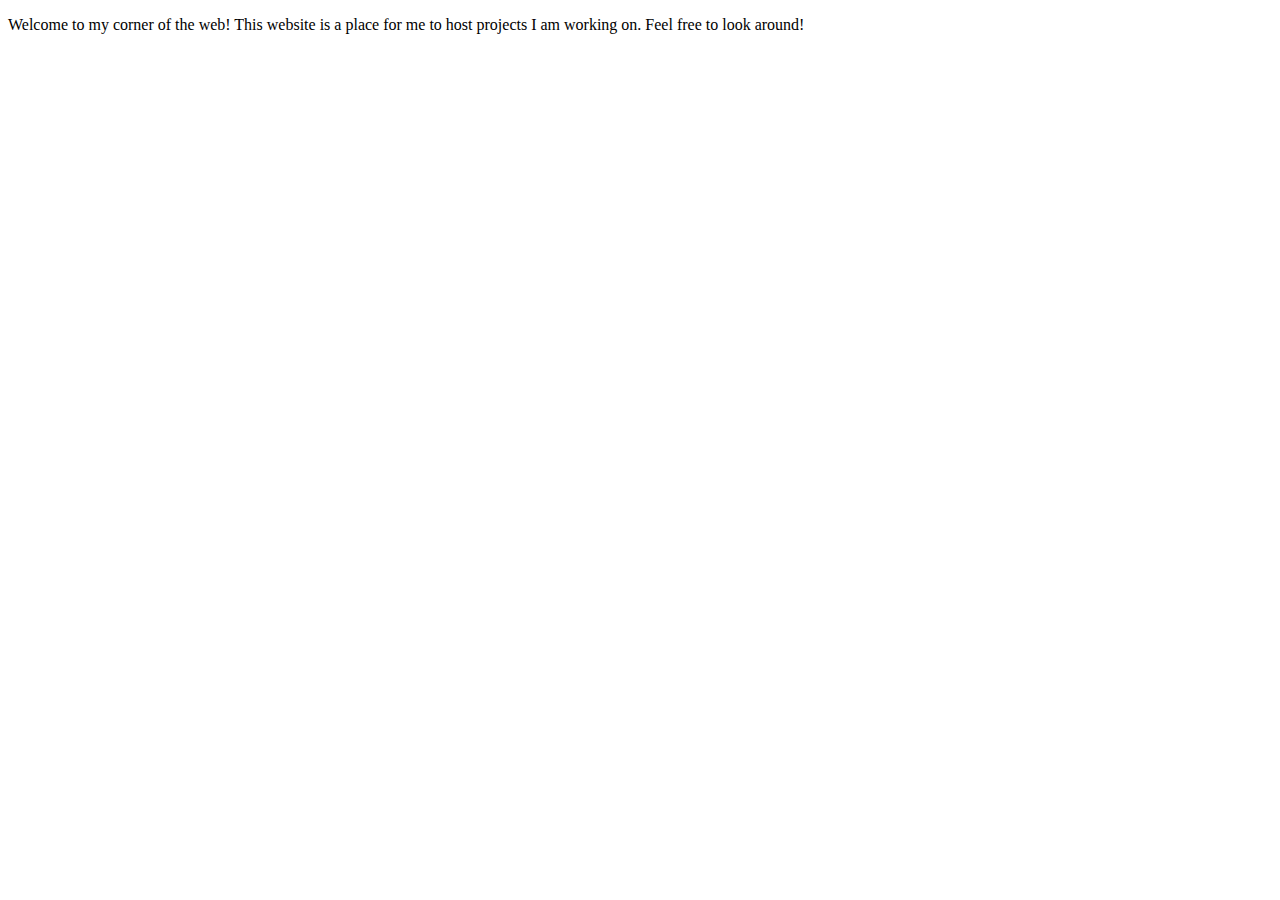
<file: src/main/resources/templates/index.html>
<!DOCTYPE html>
<html xmlns:th="http://www.thymeleaf.org">
<head th:replace="fragments.html :: head(title='Index')"></head>
<body>
    <nav th:replace="fragments.html :: nav(title='Index')"></nav>
    <main class="container-fluid">
    <p>Welcome to my corner of the web! This website is a place for me to host projects I am working on. Feel free to look around!</p>
    </main>
</body>
</html>
</file>
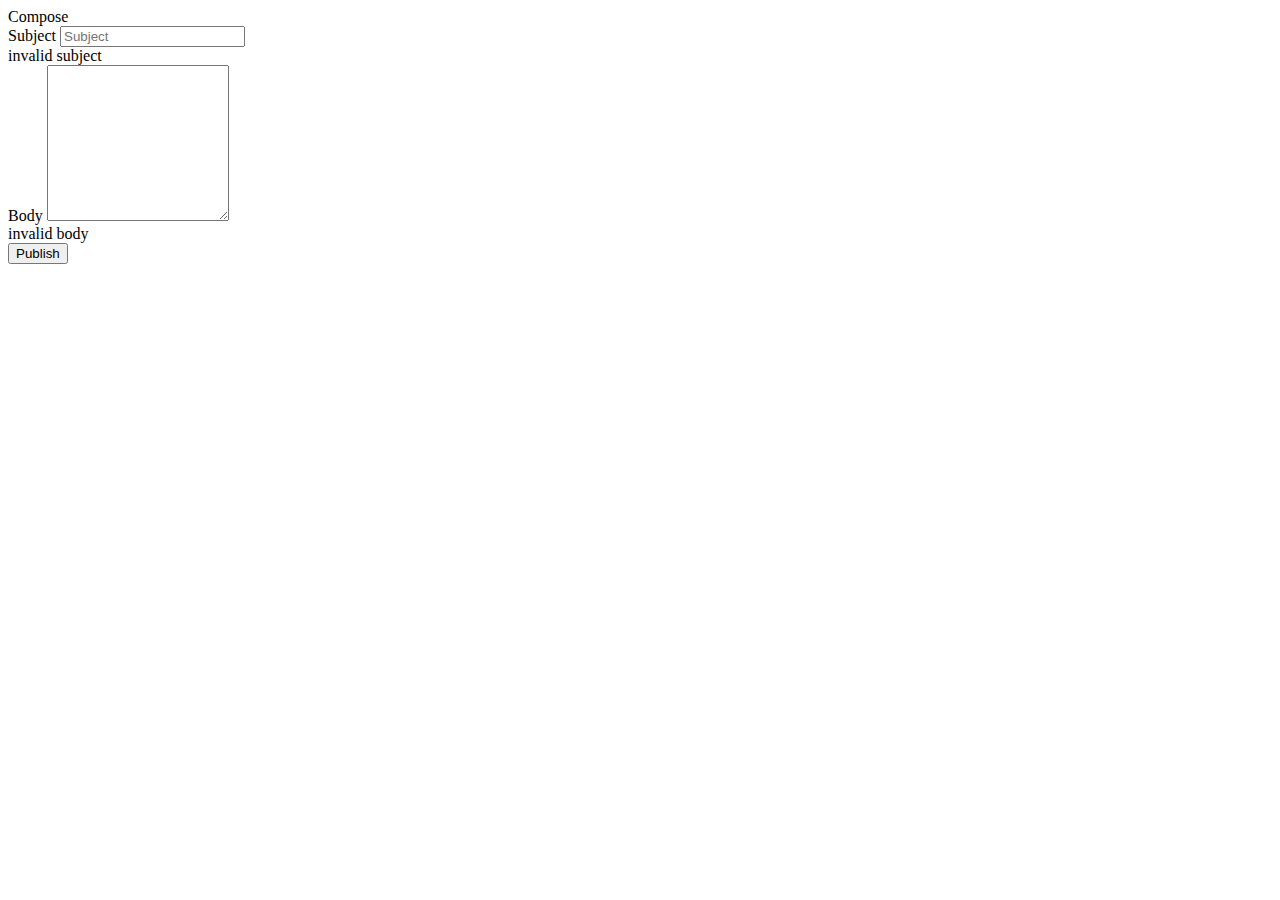
<file: src/main/resources/templates/compose.html>
<!DOCTYPE html>
<html xmlns:th="http://www.thymeleaf.org">
<head th:include="fragments.html :: head(title='Compose')"></head>
<body>
    <nav th:replace="fragments.html :: nav(title='Compose')"></nav>    
    <main class="container-fluid">
    	<div class="card shadow">
            <div class="card-header text-center">Compose</div>
            <div class="card-body">
                <form method="post" th:object="${composeForm}">
                    <div class="form-group">
                        <label for="subject">Subject</label>
                        <input th:class="${#fields.hasErrors('subject')} ? 'is-invalid form-control' : 'form-control'" type="text" name="subject" placeholder="Subject" th:value="*{subject}" id="subject" required>
                        <div th:if="${#fields.hasErrors('subject')}" class="invalid-feedback" th:errors="*{subject}">invalid subject</div>
                    </div>
                    <div class="form-group">
                        <label for="body">Body</label>
                        <textarea th:class="${#fields.hasErrors('body')} ? 'is-invalid form-control' : 'form-control'" rows="10" type="text" name="body" th:text="*{body}" id="body" required></textarea>
                        <div th:if="${#fields.hasErrors('body')}" class="invalid-feedback" th:errors="*{body}">invalid body</div>
                    </div>
                    <button type="submit" class="btn btn-primary btn-block">Publish</button>
                </form>
            </div>
        </div>
        <div class="alert alert-danger shadow" th:if="${error} != null" th:text="${error}"></div>    
    </main>
</body>
</html>
</file>
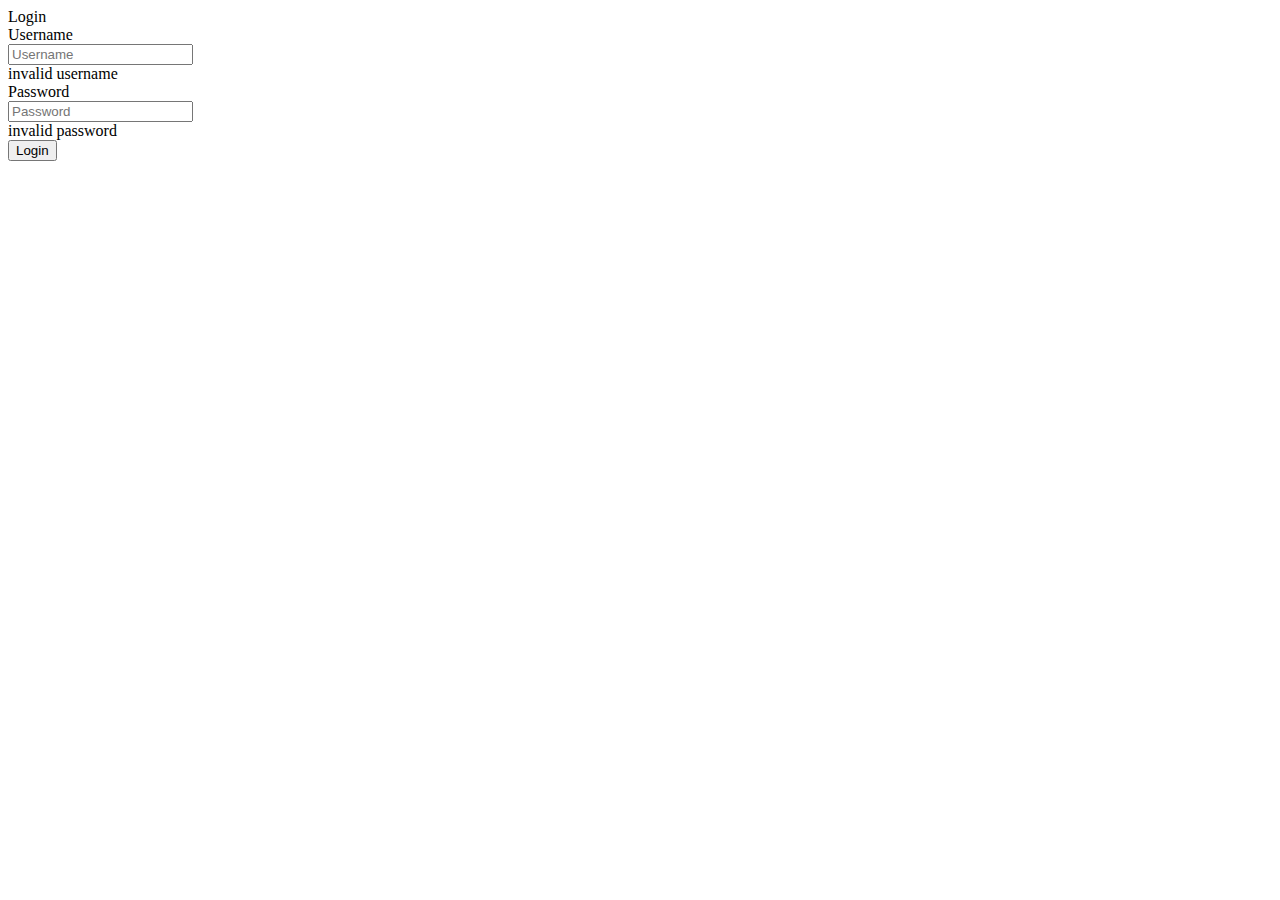
<file: src/main/resources/templates/login.html>
<!DOCTYPE html>
<html xmlns:th="http://www.thymeleaf.org">
<head th:replace="fragments.html :: head(title='Login')"></head>
<body>
    <nav th:replace="fragments.html :: nav(title='Login')"></nav>
    <main class="container-fluid">
        <div class="card shadow">
            <div class="card-header text-center">Login</div>
            <div class="card-body">
                <form method="post" th:object="${loginForm}">
                    <div class="form-group row">
                        <label for="username" class="col-sm-3 col-form-label">Username</label>
                        <div class="col-sm-9">
                            <input th:class="${#fields.hasErrors('username')} ? 'is-invalid form-control' : 'form-control'" type="text" name="username" placeholder="Username" th:value="*{username}" id="username" required>
                            <div th:if="${#fields.hasErrors('username')}" class="invalid-feedback" th:errors="*{username}">invalid username</div>
                        </div>
                    </div>
                    <div class="form-group row">
                        <label for="password" class="col-sm-3 col-form-label">Password</label>
                        <div class="col-sm-9">
                            <input th:class="${#fields.hasErrors('password')} ? 'is-invalid form-control' : 'form-control'" type="password" name="password" placeholder="Password" id="password" required>
                            <div th:if="${#fields.hasErrors('password')}" class="invalid-feedback" th:errors="*{password}">invalid password</div>
                        </div>
                    </div>
                    <button type="submit" class="btn btn-primary btn-block">Login</button>
                </form>
            </div>
        </div>
        <div class="alert alert-danger shadow" th:if="${error} != null" th:text="${error}"></div>
    </main>
</body>
</html>
</file>
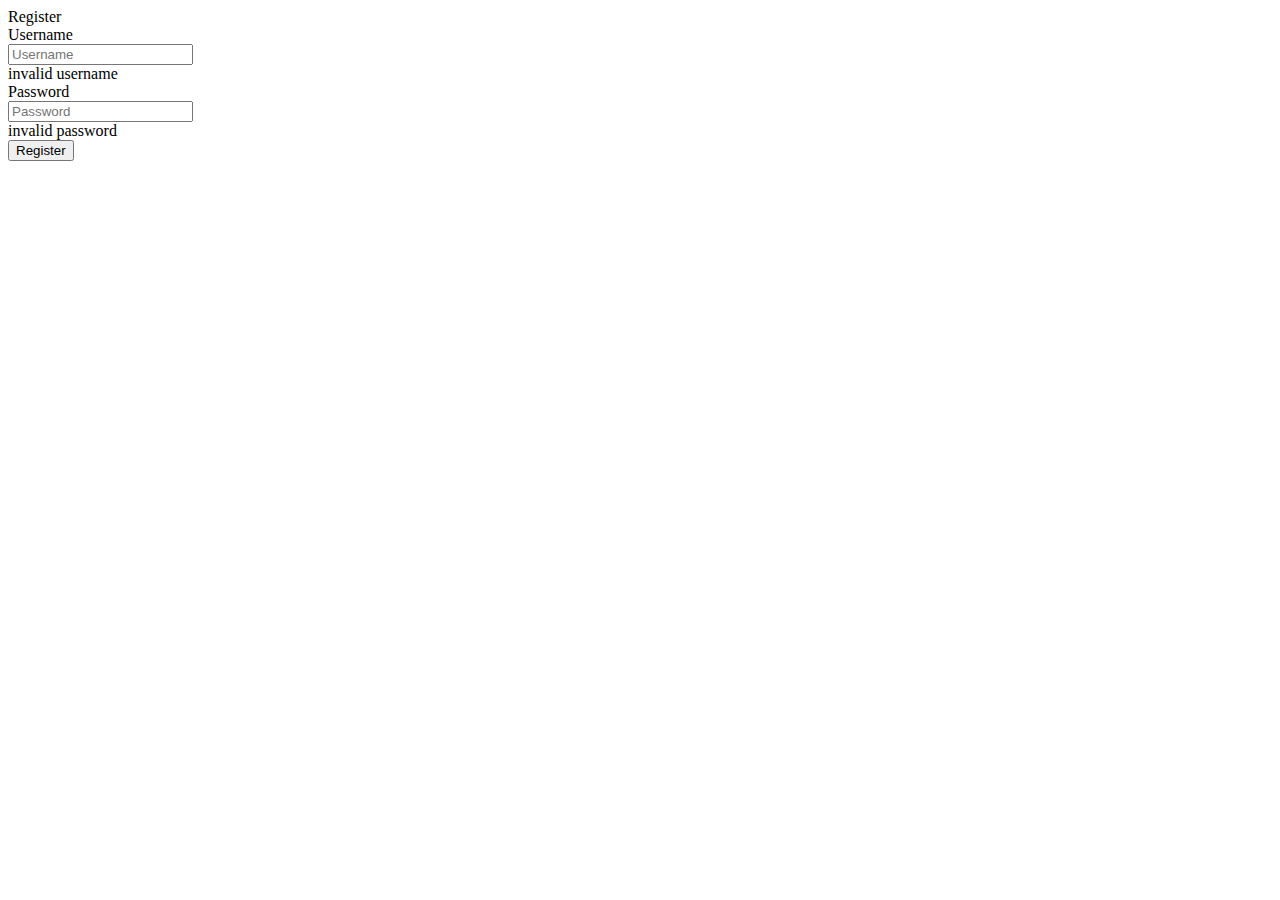
<file: src/main/resources/templates/register.html>
<!DOCTYPE html>
<html xmlns:th="http://www.thymeleaf.org">
<head th:replace="fragments.html :: head(title='Register')"></head>
<body>
    <nav th:replace="fragments.html :: nav(title='Register')"></nav>
    <main class="container-fluid">
        <div class="card shadow">
            <div class="card-header text-center">Register</div>
            <div class="card-body">
                <form method="post" th:object="${registerForm}">
                    <div class="form-group row">
                        <label for="username" class="col-sm-3 col-form-label">Username</label>
                        <div class="col-sm-9">
                            <input th:class="${#fields.hasErrors('username')} ? 'is-invalid form-control' : 'form-control'" type="text" name="username" placeholder="Username" th:value="*{username}" id="username" required>
                            <div th:if="${#fields.hasErrors('username')}" class="invalid-feedback" th:errors="*{username}">invalid username</div>
                        </div>
                    </div>
                    <div class="form-group row">
                        <label for="password" class="col-sm-3 col-form-label">Password</label>
                        <div class="col-sm-9">
                            <input th:class="${#fields.hasErrors('password')} ? 'is-invalid form-control' : 'form-control'" type="password" name="password" placeholder="Password" id="password" required>
                            <div th:if="${#fields.hasErrors('password')}" class="invalid-feedback" th:errors="*{password}">invalid password</div>
                        </div>
                    </div>
                    <button type="submit" class="btn btn-primary btn-block">Register</button>
                </form>
            </div>
        </div>
        <div class="alert alert-danger shadow" th:if="${error} != null" th:text="${error}"></div>
        <div class="alert alert-success shadow" th:if="${message} != null" th:text="${message}"></div>
    </main>
</body>
</html>
</file>
